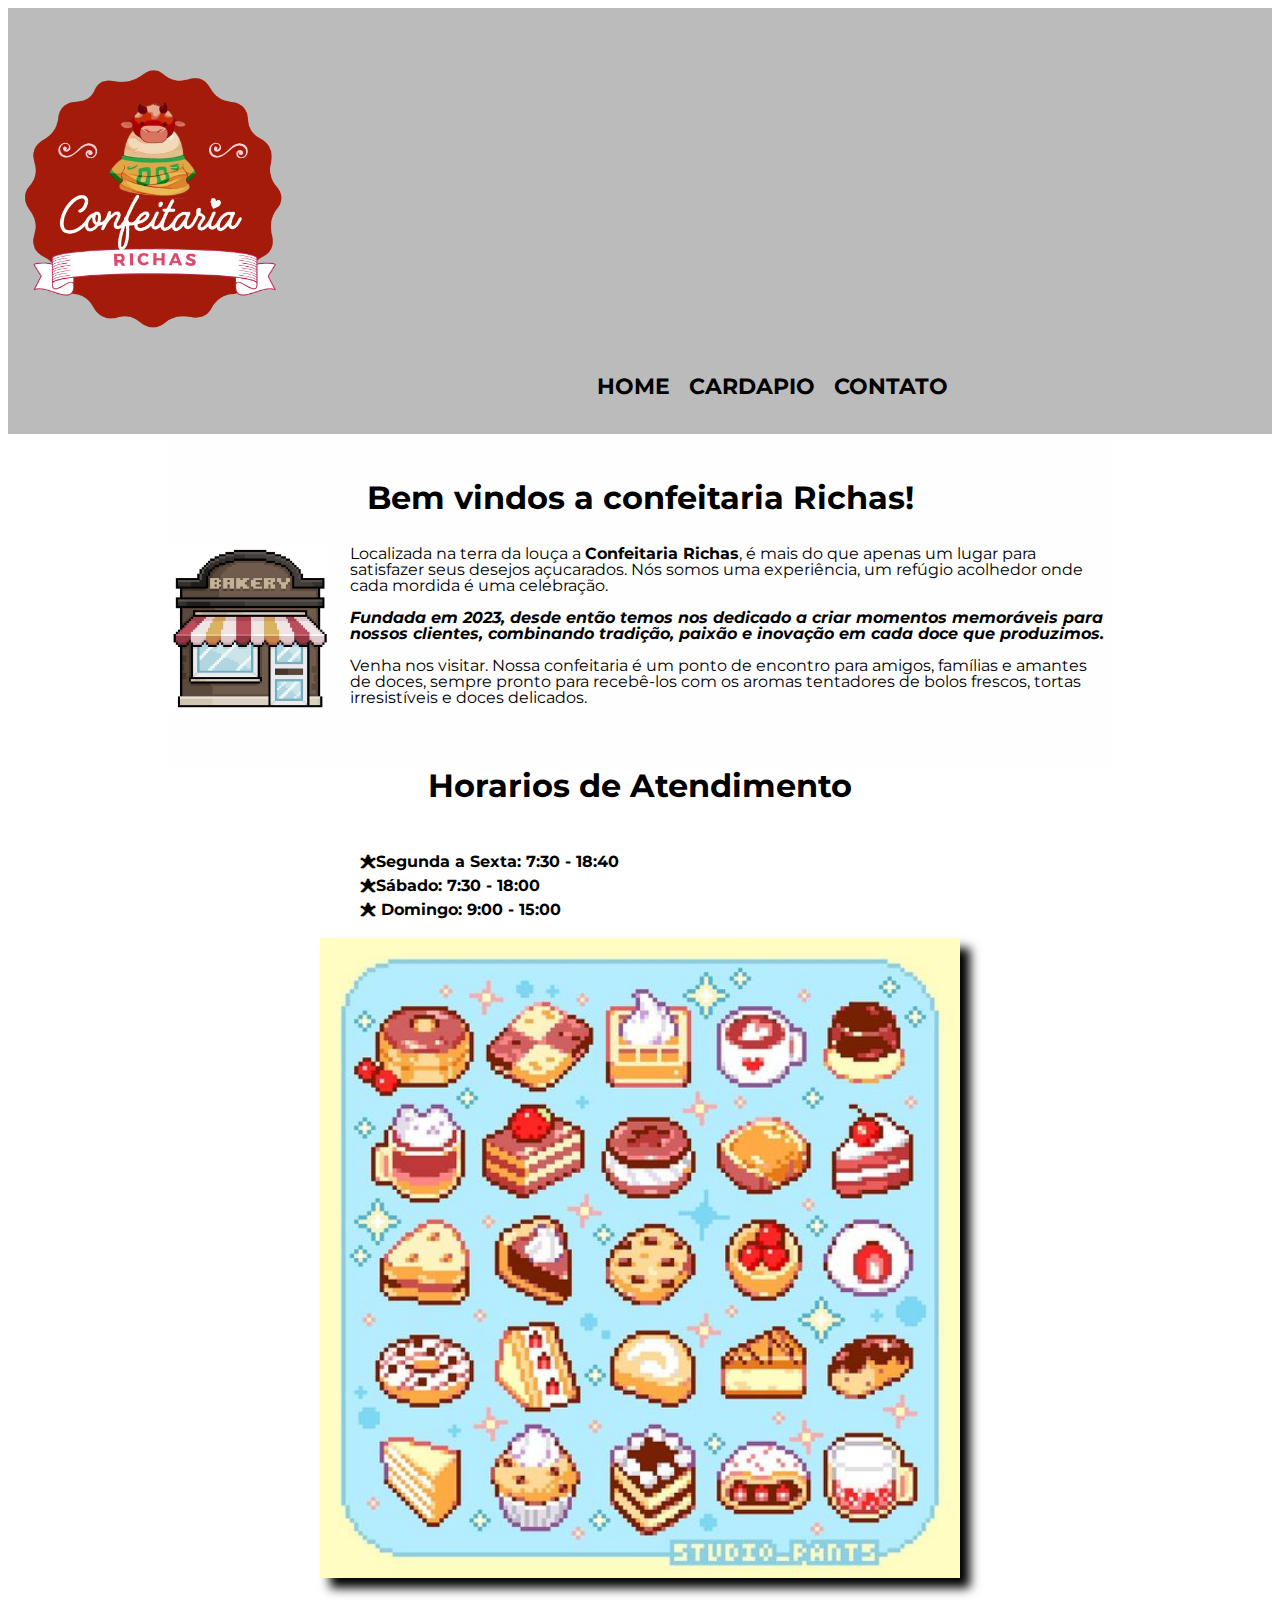
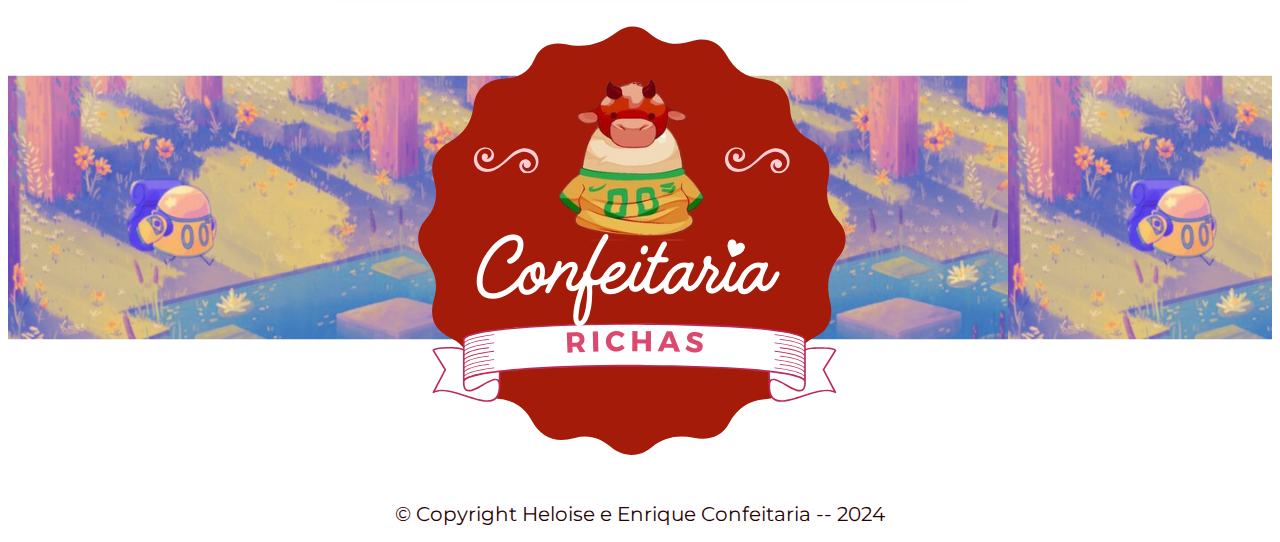
<file: index.html>
<!DOCTYPE html>
<html lang="pt-br">
	<head>
		<meta charset="UTF-8">
		<meta name="viewport" content="width=device-width">
		<title>Confeitaria Richas</title>

		<link rel="stylesheet" href="reset.css">
		<link rel="stylesheet" href="style.css">
		<link href="https://fonts.googleapis.com/css?family=Montserrat&display=swap" rel="stylesheet">
	</head>

	<body>
		<header>
				<h1><img src="1.png" id="ult"></h1>
			
				<div class="caixa">
				<nav>
					<ul>
						<li><a href="index.html">Home</a></li>
						<li><a href="cardapio.html">Cardapio</a></li>
						<li><a href="contato.html">Contato</a></li>
					</ul>
				</nav>
			</div>
		</header>

		
		<main>
			<section class="principal">
				<h2 class="titulo-principal">Bem vindos a confeitaria Richas!</h2>

				<img class="diamante" src="235316d59dddc2eb1d85edf7f47eac0d.jpg" alt="diamante">
		 
				<p>Localizada na terra da louça a <strong>Confeitaria Richas</strong>, é mais do que apenas um lugar para satisfazer seus desejos açucarados. Nós somos uma experiência, um refúgio acolhedor onde cada mordida é uma celebração.</p>

				<p id="missao"><em><strong>Fundada em 2023, desde então temos nos dedicado a criar momentos memoráveis para nossos clientes, combinando tradição, paixão e inovação em cada doce que produzimos.</strong></em></p>
				<p> Venha nos visitar. Nossa confeitaria é um ponto de encontro para amigos, famílias e amantes de doces, sempre pronto para recebê-los com os aromas tentadores de bolos frescos, tortas irresistíveis e doces delicados.</p>
			</section>

			<section class="Horarios">
				<h3 class="titulo-principal">Horarios de Atendimento</h3>

				<div class="conteudo-horarios">
					<ul class="lista-horarios">
						<li class="itens">Segunda a Sexta: 7:30 - 18:40</li>
						<li class="itens">Sábado: 7:30 - 18:00</li>
						<li class="itens">	Domingo: 9:00 - 15:00</li>
					</ul><img src="9541238c4f9f8f21b2835a004728003b.jpg" class="imagem-horarios">
				</div>
			</section>
		</main>

		<footer>
			<img src="1.png" alt="Logo da Barbearia Alura">
			<p class="copyright">&copy; Copyright Heloise e Enrique Confeitaria -- 2024 </p>
		</footer>
	</body>
</html>
</file>
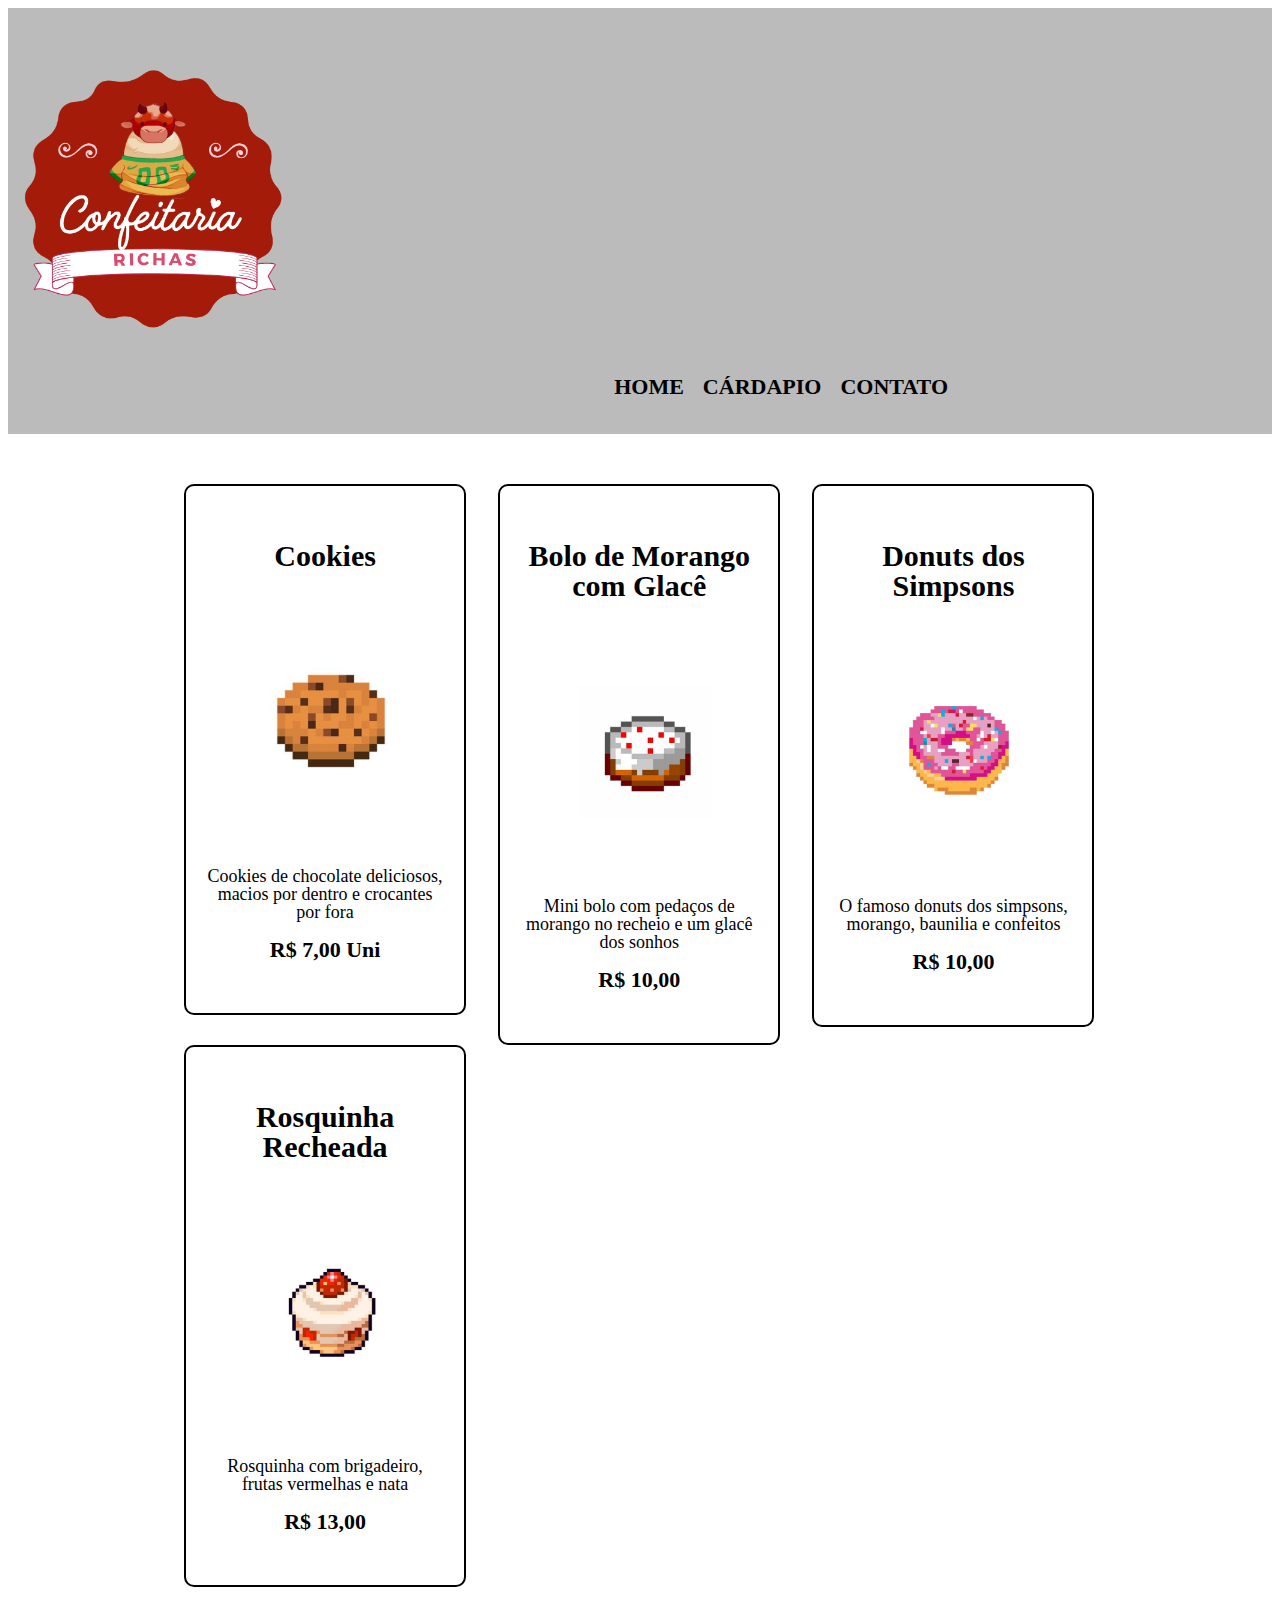
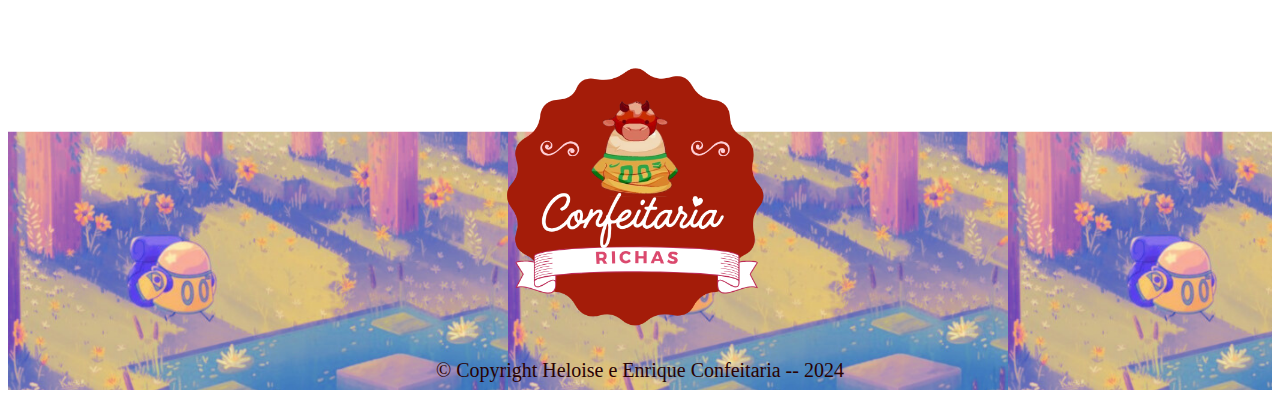
<file: cardapio.html>
<!DOCTYPE html>
<html>
	<head>
		<meta charset="UTF-8">
		<title>Cardápio- Confeitaria Richas</title>

		<link rel="stylesheet" href="reset.css">
		<link rel="stylesheet" href="cardapio.css">
	</head>
	<body>
		<header>
			<h1><img src="1.png" alt="Logo da Confeitaria Richas" id="ult"></h1>
			<div class="caixa">
				

				<nav>
					<ul>
						<li><a href="index.html">Home</a></li>
						<li><a href="cardapio.html">Cárdapio</a></li>
						<li><a href="contato.html">Contato</a></li>
					</ul>
				</nav>
			</div>
		</header>

		<main>
			<ul class="cardapio">
				<li>
					<h2>Cookies</h2>
					<img src="5.png" class="cardp">
					<p class="cardapio-descricao">Cookies de chocolate deliciosos, macios por dentro e crocantes por fora </p>
					<p class="cardapio-preco">R$ 7,00 Uni</p>
				</li>
				<li>
					<h2>Bolo de Morango com Glacê</h2>
					<img src="6.png" class="cardp">
					<p class="cardapio-descricao">Mini bolo com pedaços de morango no recheio e um glacê dos sonhos</p>
					<p class="cardapio-preco">R$ 10,00</p>
				</li>
				<li>
					<h2>Donuts dos Simpsons</h2>
					<img src="8.png" class="cardp">
					<p class="cardapio-descricao">O famoso donuts dos simpsons, morango, baunilia e confeitos</p>
					<p class="cardapio-preco">R$ 10,00</p>
				</li>
				<li>
					<h2>Rosquinha Recheada</h2>
					<img src="7.png" class="cardp">
					<p class="cardapio-descricao">Rosquinha com brigadeiro, frutas vermelhas e nata </p>
					<p class="cardapio-preco">R$ 13,00</p>
				</li>
			</ul>
		</main>

		<footer>
			<img src="1.png" alt="Logo da Confeitaria Richas" id="ult">
			<p class="copyright">&copy; Copyright Heloise e Enrique Confeitaria -- 2024 </p>
		</footer>
	</body>
</html>
</file>
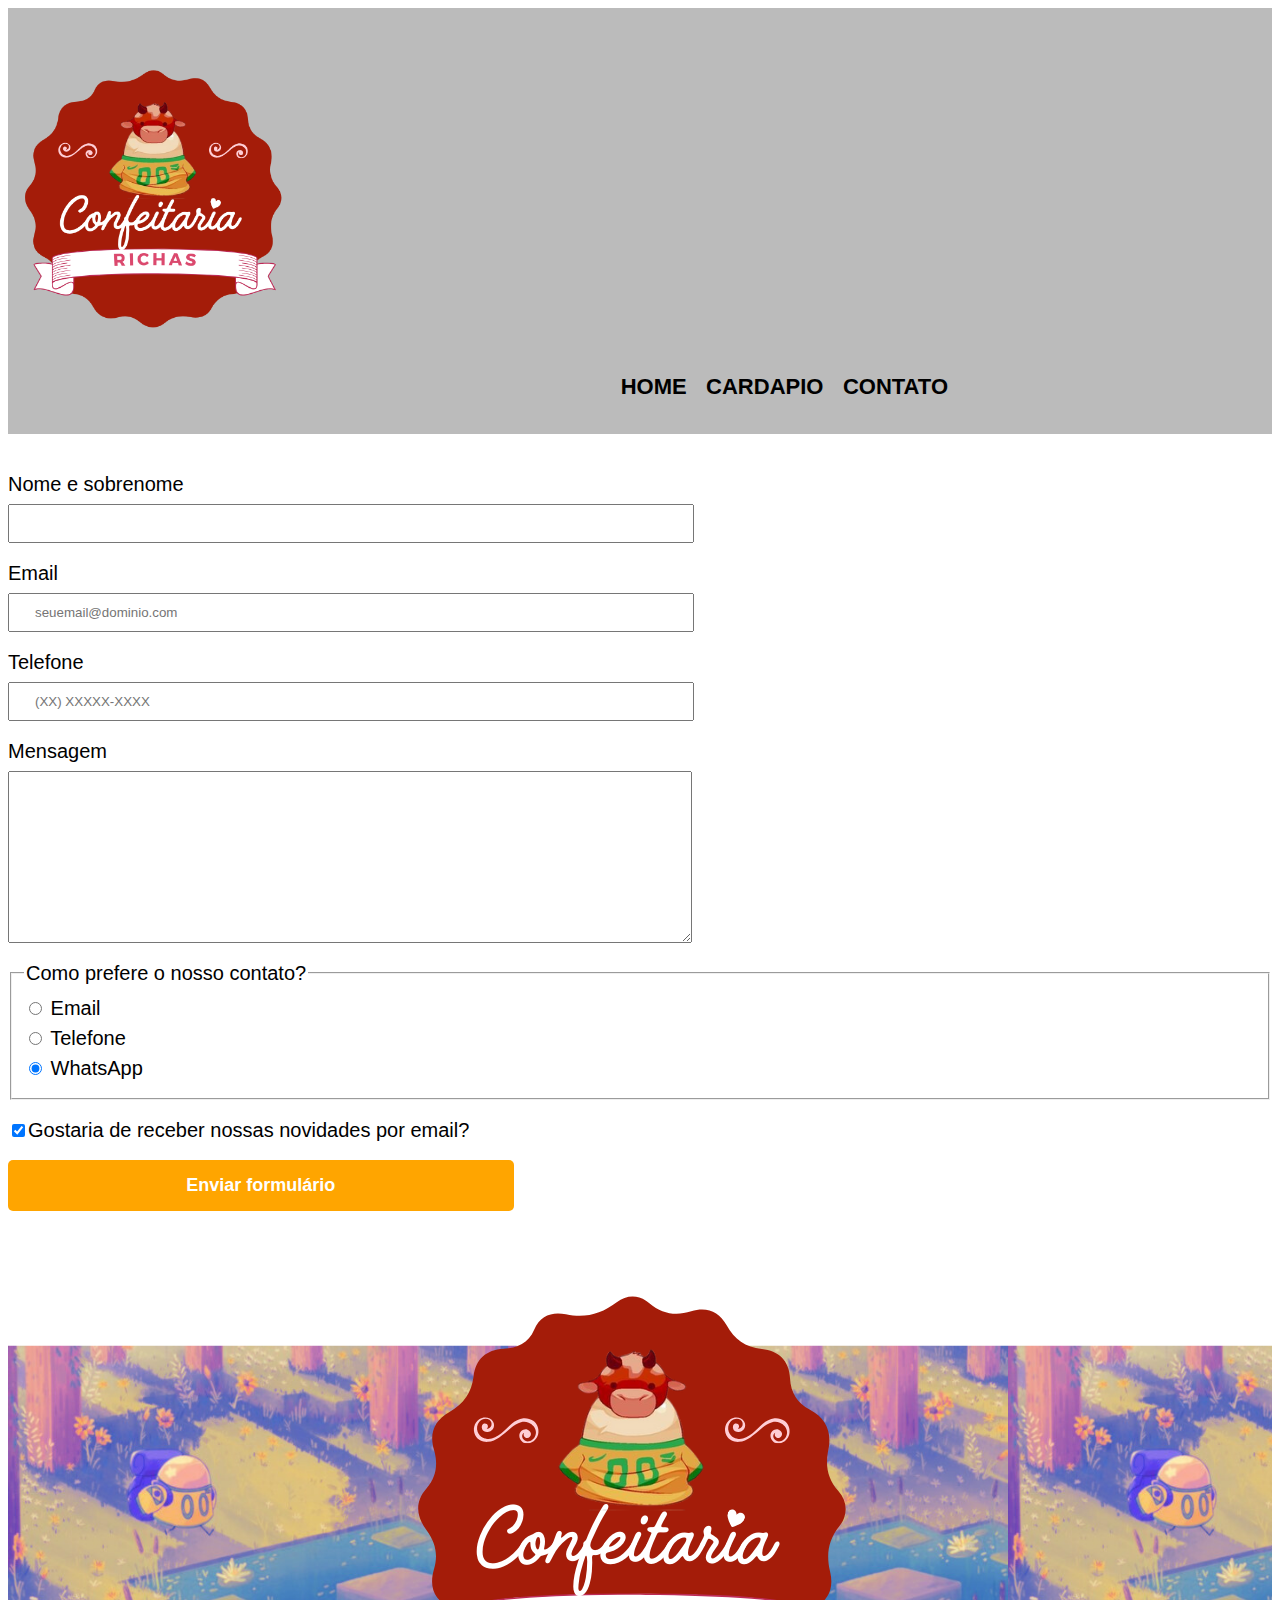
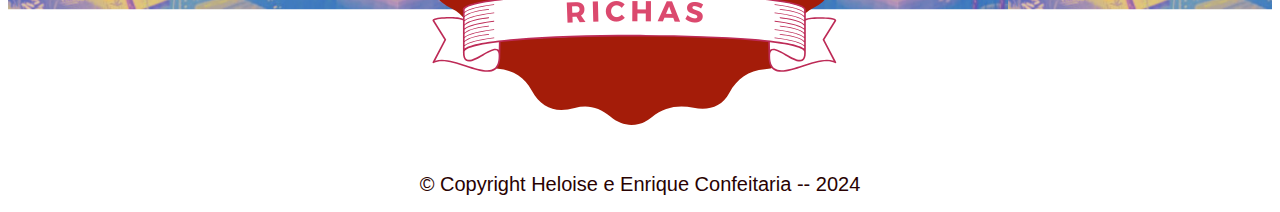
<file: contato.html>
<!DOCTYPE html>
<html>
	<head>
		<meta charset="UTF-8">
		<title>Contato - Confeitaria Richas</title>

		<link rel="stylesheet" href="reset.css">
		<link rel="stylesheet" href="style.css">
	</head>
	<body>
		<header>
			<h1><img src="1.png" alt="Logo da Confeitaria Richas" id="ult"></h1>

			<div class="caixa">

				<nav>
					<ul>
						<li><a href="index.html">Home</a></li>
						<li><a href="cardapio.html">Cardapio</a></li>
						<li><a href="contato.html">Contato</a></li>
					</ul>
				</nav>
			</div>
		</header>

		<main>
			<form>
				<label for="nomesobrenome">Nome e sobrenome</label>
				<input type="text" id="nomesobrenome" class="input-padrao" required>

				<label for="email">Email</label>
				<input type="email" id="email" class="input-padrao" required placeholder="seuemail@dominio.com">

				<label for="telefone">Telefone</label>
				<input type="tel" id="telefone" class="input-padrao" required placeholder="(XX) XXXXX-XXXX">

				<label for="mensagem">Mensagem</label>
				<textarea cols="70" rows="10" id="mensagem" class="input-padrao" required></textarea>

				<fieldset>
					<legend>Como prefere o nosso contato?</legend>
					<label for="radio-email"><input type="radio" name="contato" value="email" id="radio-email"> Email</label>
					
					<label for="radio-telefone"><input type="radio" name="contato" value="telefone" id="radio-telefone"> Telefone</label>
					
					<label for="radio-whatsapp"><input type="radio" name="contato" value="whatsapp" id="radio-whatsapp" checked> WhatsApp</label>
				</fieldset>


				<label class="checkbox"><input type="checkbox" checked>Gostaria de receber nossas novidades por email?</label>

				<input type="submit" value="Enviar formulário" class="enviar">
			</form>
		</main>

		<footer>
			<img src="1.png" alt="Logo da Barbearia Alura">
			<p class="copyright">&copy; Copyright Heloise e Enrique Confeitaria -- 2024</p>
		</footer>
	</body>
</html>
</file>
<file: style.css>
body {
	font-family: 'Montserrat', sans-serif;
}

header {
	background: #BBBBBB;
	padding: 20px 0;
}

.caixa {
	position: left;
	width: 940px;
	margin: 10 auto;
	text-align: right;
}

nav {
	position: absolute;
	top: 110px;
	right: 0;
}

nav li {
	display: inline;
	margin: 0 0 0 15px;
}

nav a {
	text-transform: uppercase;
	color: #000000;
	font-weight: bold;
	font-size: 22px;
	text-decoration: none;
}

nav a:hover {
	color: #C78C19;
	text-decoration: underline;
}

.cardapio {
	width: 940px;
	margin: 0 auto;
	padding: 50px 0;
}

.cardapio li {
	display: inline-block;
	text-align: center;
	width: 30%;
	vertical-align: top;
	margin: 0 1.5%;
	padding: 30px 20px;
	box-sizing: border-box;
	border: 2px solid #000000;
	border-radius: 10px;
}

.cardapio li:hover {
	border-color: #C78C19;
}

.cardapio li:active {
	border-color: #088C19;	
}

.cardapio li:hover h2 {
	font-size: 34px;
}

.cardapio h2 {
	font-size: 30px;
	font-weight: bold;
}

.cardapio-descricao {
	font-size: 18px;
}

.cardapio-preco {
	font-size: 22px;
	font-weight: bold;
	margin-top: 10px;
}

footer {
	text-align: center;
	background: url("2.png");
	padding: 10px 0;
}

.copyright {
	color: #290202;
	font-size: 20px;
	margin: 10px 0 0;
}

form {
	margin: 40px 0;
}

form label, form legend {
	display:block;
	font-size: 20px;
	margin: 0 0 10px;
}

.input-padrao {
	display: block;
	margin: 0 0 20px;
	padding: 10px 25px;
	width: 50%;
}

.checkbox {
	margin: 20px 0;
}

.enviar {
	width:40%;
	padding: 15px 0;
	background: orange;
	color: white;
	font-weight: bold;
	font-size: 18px;
	border: none;
	border-radius: 5px;
	transition: 1s all;
	cursor: pointer;
	
}

.enviar:hover {
	background: darkorange;
	transform: scale(1.2);
}

table {
	margin: 20px 0 40px;
}

thead {
	background: #555555;
	color: white;
	font-weight: bold;
}

td, th {
	border: 1px solid #000000;
	padding: 8px 15px;
}



.banner {
	width:100%;
}

.titulo-principal {
	text-align: center;
	font-size: 2em;
	margin: 0 0 1em;
	clear: left;
}

.principal {
	padding: 3em 0;
	background: #FEFEFE;
	width: 940px;
	margin: 0 auto;
}

.principal p {
	margin: 0 0 1em;
}

.principal strong {
	font-weight: bold;
}

.principal em {
	font-style: italic;
}

.diamante {
	width: 160px;
	float: left;
	margin: 0 20px 20px 0;
}

.mapa {
	padding: 3em 0;
	background: linear-gradient(#FEFEFE, #888888);
}

.mapa-conteudo {
	width: 940px;
	margin: 0 auto;
}

.mapa p {
	margin: 0 0 2em;
	text-align: center;
}

.horarios {
	padding: 3em 0;
	background: #888888;
}

.conteudo-horarios {
	width: 640px;
	margin: 0 auto;
}

.lista-horarios {
	width: 40%;
	display: inline-block;
	vertical-align: top;
}

.itens {
	line-height: 1.5;
}

.itens {
	font-weight: bold;
}

.itens:before {
	content: "🟊";
}

.imagem-horarios {
	width: 60%;
	opacity: 1;
	transition: 400ms;
	box-shadow: 10px 10px 10px 0 #000000;
}

.imagem-horarios:hover {
	opacity: 0.3;
}
	h1 {
		text-align: center;
	}

	nav {
		position: static;
	}

	.lista-horarios, .imagem-horarios {
		width: 100%;
	}

	h1{
		width: 1px;
	}

	#ult{
		width: 300px;
	}
</file>
<file: cardapio.css>
header {
	background: #BBBBBB;
	padding: 20px 0;
}

.caixa {
	position: left;
	width: 940px;
	margin: 10 auto;
	text-align: right;
}

nav {
	position: absolute;
	top: 110px;
	right: 0;
}

nav li {
	display: inline;
	margin: 0 0 0 15px;
}

nav a {
	text-transform: uppercase;
	color: #000000;
	font-weight: bold;
	font-size: 22px;
	text-decoration: none;
}

nav a:hover {
	color: #C78C19;
	text-decoration: underline;
}

.cardapio {
	width: 940px;
	margin: 0 auto;
	padding: 50px 0;
}

.cardapio li {
	display: inline-block;
	text-align: center;
	width: 30%;
	vertical-align: top;
	margin: 0 1.5%;
	padding: 30px 20px;
	box-sizing: border-box;
	border: 2px solid #000000;
	border-radius: 10px;
}

.cardapio li:hover {
	border-color: #C78C19;
}

.cardapio li:active {
	border-color: #088C19;	
}

.cardapio li:hover h2 {
	font-size: 34px;
}

.cardapio h2 {
	font-size: 30px;
	font-weight: bold;
}

.cardapio-descricao {
	font-size: 18px;
}

.cardapio-preco {
	font-size: 22px;
	font-weight: bold;
	margin-top: 10px;
}

footer {
	text-align: center;
	background: url("2.png");
	padding: 10px 0;
}

.copyright {
	color: #290202;
	font-size: 20px;
	margin: 10px 0 0;
}

.cardp{
	width: 250px;
	align-content: first baseline;
}

#ult{
	width: 300px;
}

header {
	background: #BBBBBB;
	padding: 20px 0;
}

.caixa {
	position: left;
	width: 940px;
	margin: 10 auto;
	text-align: right;
}

nav {
	position: absolute;
	top: 110px;
	right: 0;
}

nav li {
	display: inline;
	margin: 0 0 0 15px;
}

nav a {
	text-transform: uppercase;
	color: #000000;
	font-weight: bold;
	font-size: 22px;
	text-decoration: none;
}

nav a:hover {
	color: #C78C19;
	text-decoration: underline;
}

.cardapio {
	width: 940px;
	margin: 0 auto;
	padding: 50px 0;
}

.cardapio li {
	display: inline-block;
	text-align: center;
	width: 30%;
	vertical-align: top;
	margin: 0 1.5%;
	padding: 30px 20px;
	box-sizing: border-box;
	border: 2px solid #000000;
	border-radius: 10px;
}

.cardapio li:hover {
	border-color: #C78C19;
}

.cardapio li:active {
	border-color: #088C19;	
}

.cardapio li:hover h2 {
	font-size: 34px;
}

.cardapio h2 {
	font-size: 30px;
	font-weight: bold;
}

.cardapio-descricao {
	font-size: 18px;
}

.cardapio-preco {
	font-size: 22px;
	font-weight: bold;
	margin-top: 10px;
}

footer {
	text-align: center;
	background: url("2.png");
	padding: 10px 0;
}

.copyright {
	color: #290202;
	font-size: 20px;
	margin: 10px 0 0;
}

form {
	margin: 40px 0;
}

form label, form legend {
	display:block;
	font-size: 20px;
	margin: 0 0 10px;
}

.input-padrao {
	display: block;
	margin: 0 0 20px;
	padding: 10px 25px;
	width: 50%;
}

.checkbox {
	margin: 20px 0;
}

.enviar {
	width:40%;
	padding: 15px 0;
	background: orange;
	color: white;
	font-weight: bold;
	font-size: 18px;
	border: none;
	border-radius: 5px;
	transition: 1s all;
	cursor: pointer;
	
}

.enviar:hover {
	background: darkorange;
	transform: scale(1.2);
}

table {
	margin: 20px 0 40px;
}

thead {
	background: #555555;
	color: white;
	font-weight: bold;
}

td, th {
	border: 1px solid #000000;
	padding: 8px 15px;
}



.banner {
	width:100%;
}

.titulo-principal {
	text-align: center;
	font-size: 2em;
	margin: 0 0 1em;
	clear: left;
}

.principal {
	padding: 3em 0;
	background: #FEFEFE;
	width: 940px;
	margin: 0 auto;
}

.principal p {
	margin: 0 0 1em;
}

.principal strong {
	font-weight: bold;
}

.principal em {
	font-style: italic;
}

.diamante {
	width: 160px;
	float: left;
	margin: 0 20px 20px 0;
}

.mapa {
	padding: 3em 0;
	background: linear-gradient(#FEFEFE, #888888);
}

.mapa-conteudo {
	width: 940px;
	margin: 0 auto;
}

.mapa p {
	margin: 0 0 2em;
	text-align: center;
}

.horarios {
	padding: 3em 0;
	background: #888888;
}

.conteudo-horarios {
	width: 640px;
	margin: 0 auto;
}

.lista-horarios {
	width: 40%;
	display: inline-block;
	vertical-align: top;
}

.itens {
	line-height: 1.5;
}

.itens {
	font-weight: bold;
}

.itens:before {
	content: "🟊";
}

.imagem-horarios {
	width: 60%;
	opacity: 1;
	transition: 400ms;
	box-shadow: 10px 10px 10px 0 #000000;
}

.imagem-horarios:hover {
	opacity: 0.3;
}
	h1 {
		text-align: center;
	}

	nav {
		position: static;
	}

	.lista-horarios, .imagem-horarios {
		width: 100%;
	}

	h1{
		width: 1px;
	}

	#ult{
		width: 300px;
	}
</file>
